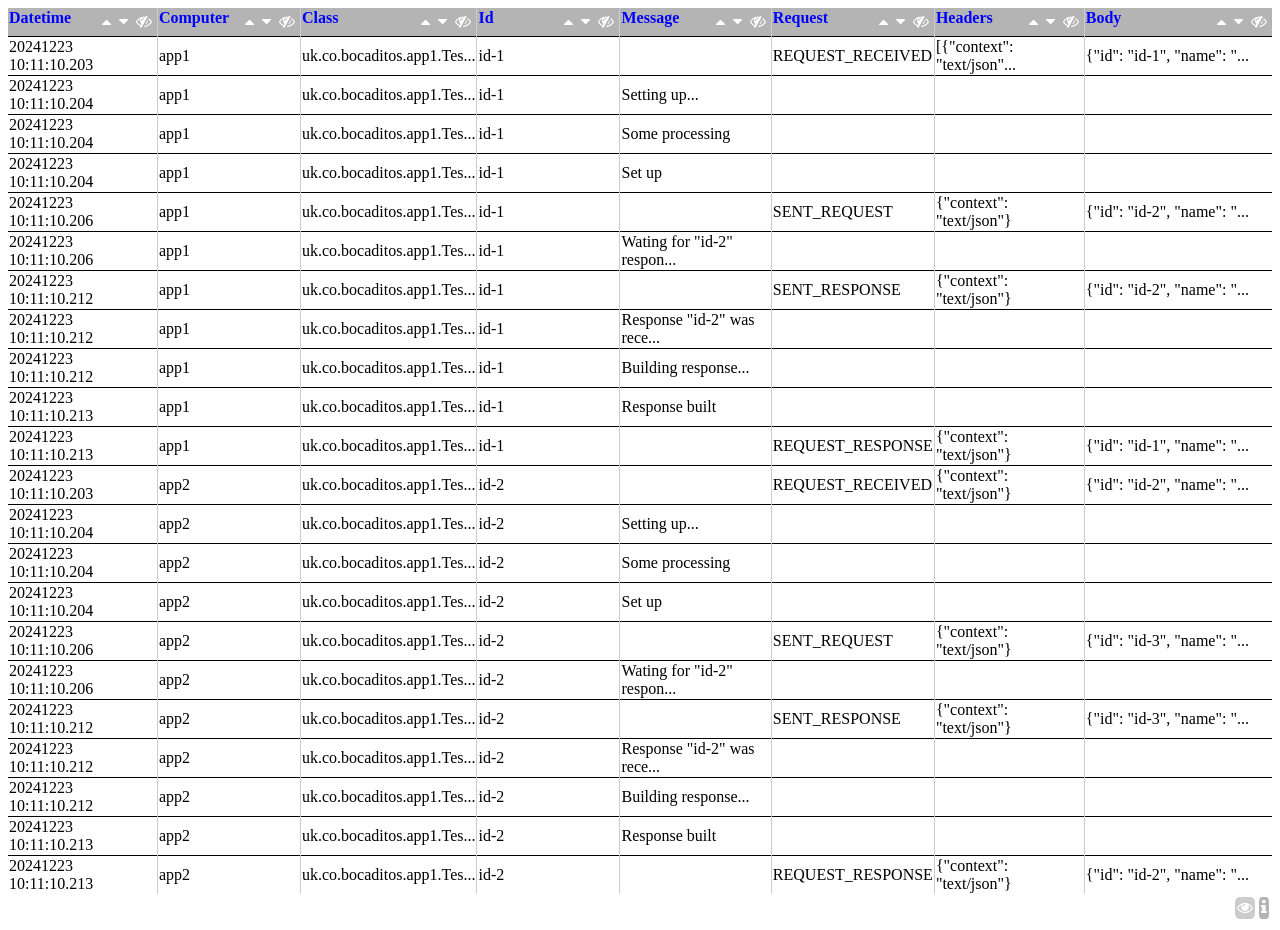
<file: testOut_.html>
<!DOCTYPE html>
<html>
	<head>
		<link rel="stylesheet" href="https://cdnjs.cloudflare.com/ajax/libs/font-awesome/4.7.0/css/font-awesome.min.css">
		<style>
			body {background-color: white;}
			.headers {color: #0000ff; background-color: #b4b4b4; font-weight: bold;}
			table {
  				table-layout: auto;
  				border: 0;
  				border-collapse: collapse;
			}
			tr {
				border-bottom: 1pt solid black;
			}
			tr:last-child {
				border-bottom: 0;
			}
			td {
				border-right: 1pt solid #CCCCCC;
				min-width: 140px;
			}
			td:last-child {
			 	border-right: 0;
				min-width: 140px;
			}
			.menu {
				float: right;
				flex-direction: row;
				min-width: 55px;
			}
			button {
				float: right;
				margin: 2px;
				border-radius: 25%;
				background-color: #b4b4b4;
				color: white;
				padding: 2px;
				font-size: 16px;
				border: none;
				cursor: pointer;
			}
			button:disabled {
				cursor: not-allowed;
				pointer-events: all !important;
				background-color: #CCCCCC;
			}

			/* The Modal (background) */
			.modal {
				display: none; /* Hidden by default */
				position: fixed; /* Stay in place */
				z-index: 1; /* Sit on top */
				padding-top: 100px; /* Location of the box */
				left: 0;
				top: 0;
				width: 100%; /* Full width */
				height: 100%; /* Full height */
				overflow: auto; /* Enable scroll if needed */
				background-color: rgb(0,0,0);
				background-color: rgba(0,0,0,0.4); /* Black w/ opacity */
			}
			
			.modal-header {
				background-color: #fefefe;
				margin: auto;
				padding-right: 10px;
				padding-left: 10px;
    			width: 650px;
    			height: 28px;
    			border-top-right-radius: 15px 15px;
    			border-top-left-radius: 15px 15px;
    			box-shadow: 8px 8px 8px #444444;
			}

			/* Modal Content */
			.modal-content {
				background-color: #fefefe;
				margin: auto;
				padding: 10px;
				border: 1px solid #888;
				width: 650px;
				height: 50%;
    			box-shadow: 8px 8px 8px #444444;
			}
			
			.modal-footer {
				background-color: #fefefe;
				margin: auto;
				padding-right: 10px;
				padding-left: 10px;
    			width: 650px;
    			height: 28px;
    			border-bottom-right-radius: 15px 15px;
    			border-bottom-left-radius: 15px 15px;
    			box-shadow: 8px 8px 8px #444444;
			}

			.prettyprint {
				width: 100%;
				height: 100%;
				padding: 0;
			}

			.cellView {
				cursor: pointer;
			}
		</style>
	</head>
	<body>
		<table id="logs">
			<colgroup>
				<col style="width:190px;">
				<col style="width:120px;">
				<col style="width:auto;">
				<col style="width:60px;">
				<col style="width:200px;">
				<col style="width:auto;">
				<col style="width:190px;">
				<col style="width:450px;">
			</colgroup>
			<tbody>
				<tr class="headers">
					<td>Datetime <div id="menu-0" class="menu">
						<button id="btn-0" title="Hide column" class="btn" onclick="showHideColumn(0, false)"><i class="fa fa-eye-slash"></i></button>
						<button id="down-0" title="Descending order" class="btn" onclick="sortDown(0)"><i class="fa fa-caret-down"></i></button>
						<button id="up-0" title="Ascending order" class="btn" onclick="sortUp(0)"><i class="fa fa-caret-up"></i></button>
					</div></td>
					<td>Computer <div id="menu-1" class="menu">
						<button id="btn-1" title="Hide column" class="btn" onclick="showHideColumn(1, false)"><i class="fa fa-eye-slash"></i></button>
						<button id="down-1" title="Descending order" class="btn" onclick="sortDown(1)"><i class="fa fa-caret-down"></i></button>
						<button id="up-1" title="Ascending order" class="btn" onclick="sortUp(1)"><i class="fa fa-caret-up"></i></button>
					</div></td>
					<td>Class <div id="menu-2" class="menu">
						<button id="btn-2" title="Hide column" class="btn" onclick="showHideColumn(2, false)"><i class="fa fa-eye-slash"></i></button>
						<button id="down-2" title="Descending order" class="btn" onclick="sortDown(2)"><i class="fa fa-caret-down"></i></button>
						<button id="up-2" title="Ascending order" class="btn" onclick="sortUp(2)"><i class="fa fa-caret-up"></i></button>
					</div></td>
					<td>Id <div id="menu-3" class="menu">
						<button id="btn-3" title="Hide column" class="btn" onclick="showHideColumn(3, false)"><i class="fa fa-eye-slash"></i></button>
						<button id="down-3" title="Descending order" class="btn" onclick="sortDown(3)"><i class="fa fa-caret-down"></i></button>
						<button id="up-3" title="Ascending order" class="btn" onclick="sortUp(3)"><i class="fa fa-caret-up"></i></button>
					</div></td>
					<td>Message <div id="menu-4" class="menu">
						<button id="btn-4" title="Hide column" class="btn" onclick="showHideColumn(4, false)"><i class="fa fa-eye-slash"></i></button>
						<button id="down-4" title="Descending order" class="btn" onclick="sortDown(4)"><i class="fa fa-caret-down"></i></button>
						<button id="up-4" title="Ascending order" class="btn" onclick="sortUp(4)"><i class="fa fa-caret-up"></i></button>
					</div></td>
					<td>Request <div id="menu-5" class="menu">
						<button id="btn-5" title="Hide column" class="btn" onclick="showHideColumn(5, false)"><i class="fa fa-eye-slash"></i></button>
						<button id="down-5" title="Descending order" class="btn" onclick="sortDown(5)"><i class="fa fa-caret-down"></i></button>
						<button id="up-5" title="Ascending order" class="btn" onclick="sortUp(5)"><i class="fa fa-caret-up"></i></button>
					</div></td>
					<td>Headers <div id="menu-6" class="menu">
						<button id="btn-6" title="Hide column" class="btn" onclick="showHideColumn(6, false)"><i class="fa fa-eye-slash"></i></button>
						<button id="down-6" title="Descending order" class="btn" onclick="sortDown(6)"><i class="fa fa-caret-down"></i></button>
						<button id="up-6" title="Ascending order" class="btn" onclick="sortUp(6)"><i class="fa fa-caret-up"></i></button>
					</div></td>
					<td>Body <div id="menu-7" class="menu">
						<button id="btn-7" title="Hide column" class="btn" onclick="showHideColumn(7, false)"><i class="fa fa-eye-slash"></i></button>
						<button id="down-7" title="Descending order" class="btn" onclick="sortDown(7)"><i class="fa fa-caret-down"></i></button>
						<button id="up-7" title="Ascending order" class="btn" onclick="sortUp(7)"><i class="fa fa-caret-up"></i></button>
					</div></td>
				</tr>
				<tr>
					<td>20241223 10:11:10.203</td>
					<td>app1</td>
					<td><div class="cellView" onclick="showValue('uk.co.bocaditos.app1.Test1')">uk.co.bocaditos.app1.Tes...</div></td>
					<td>id-1</td>
					<td></td>
					<td>REQUEST_RECEIVED</td>
					<td><div class="cellView" onclick="showValue('[{&quot;context&quot;: &quot;text/json&quot;}]')">[{&quot;context&quot;: &quot;text/json&quot;...</div></td>
					<td><div class="cellView" onclick="showValue('{&quot;id&quot;: &quot;id-1&quot;, &quot;name&quot;: &quot;name-1&quot;, &quot;type&quot;: &quot;request&quot;, &quot;data&quot;: {&quot;value&quot;: &quot;something&quot;}}')">{&quot;id&quot;: &quot;id-1&quot;, &quot;name&quot;: &quot;...</div></td>
				</tr>
				<tr>
					<td>20241223 10:11:10.204</td>
					<td>app1</td>
					<td><div class="cellView" onclick="showValue('uk.co.bocaditos.app1.Test1')">uk.co.bocaditos.app1.Tes...</div></td>
					<td>id-1</td>
					<td>Setting up...</td>
					<td></td>
					<td></td>
					<td></td>
				</tr>
				<tr>
					<td>20241223 10:11:10.204</td>
					<td>app1</td>
					<td><div class="cellView" onclick="showValue('uk.co.bocaditos.app1.Test1')">uk.co.bocaditos.app1.Tes...</div></td>
					<td>id-1</td>
					<td>Some processing</td>
					<td></td>
					<td></td>
					<td></td>
				</tr>
				<tr>
					<td>20241223 10:11:10.204</td>
					<td>app1</td>
					<td><div class="cellView" onclick="showValue('uk.co.bocaditos.app1.Test1')">uk.co.bocaditos.app1.Tes...</div></td>
					<td>id-1</td>
					<td>Set up</td>
					<td></td>
					<td></td>
					<td></td>
				</tr>
				<tr>
					<td>20241223 10:11:10.206</td>
					<td>app1</td>
					<td><div class="cellView" onclick="showValue('uk.co.bocaditos.app1.Test1')">uk.co.bocaditos.app1.Tes...</div></td>
					<td>id-1</td>
					<td></td>
					<td>SENT_REQUEST</td>
					<td>{&quot;context&quot;: &quot;text/json&quot;}</td>
					<td><div class="cellView" onclick="showValue('{&quot;id&quot;: &quot;id-2&quot;, &quot;name&quot;: &quot;name-1&quot;, &quot;type&quot;: &quot;request&quot;}')">{&quot;id&quot;: &quot;id-2&quot;, &quot;name&quot;: &quot;...</div></td>
				</tr>
				<tr>
					<td>20241223 10:11:10.206</td>
					<td>app1</td>
					<td><div class="cellView" onclick="showValue('uk.co.bocaditos.app1.Test1')">uk.co.bocaditos.app1.Tes...</div></td>
					<td>id-1</td>
					<td><div class="cellView" onclick="showValue('Wating for &quot;id-2&quot; response...')">Wating for &quot;id-2&quot; respon...</div></td>
					<td></td>
					<td></td>
					<td></td>
				</tr>
				<tr>
					<td>20241223 10:11:10.212</td>
					<td>app1</td>
					<td><div class="cellView" onclick="showValue('uk.co.bocaditos.app1.Test1')">uk.co.bocaditos.app1.Tes...</div></td>
					<td>id-1</td>
					<td></td>
					<td>SENT_RESPONSE</td>
					<td>{&quot;context&quot;: &quot;text/json&quot;}</td>
					<td><div class="cellView" onclick="showValue('{&quot;id&quot;: &quot;id-2&quot;, &quot;name&quot;: &quot;name-1&quot;, &quot;type&quot;: &quot;response&quot;}')">{&quot;id&quot;: &quot;id-2&quot;, &quot;name&quot;: &quot;...</div></td>
				</tr>
				<tr>
					<td>20241223 10:11:10.212</td>
					<td>app1</td>
					<td><div class="cellView" onclick="showValue('uk.co.bocaditos.app1.Test1')">uk.co.bocaditos.app1.Tes...</div></td>
					<td>id-1</td>
					<td><div class="cellView" onclick="showValue('Response &quot;id-2&quot; was received')">Response &quot;id-2&quot; was rece...</div></td>
					<td></td>
					<td></td>
					<td></td>
				</tr>
				<tr>
					<td>20241223 10:11:10.212</td>
					<td>app1</td>
					<td><div class="cellView" onclick="showValue('uk.co.bocaditos.app1.Test1')">uk.co.bocaditos.app1.Tes...</div></td>
					<td>id-1</td>
					<td>Building response...</td>
					<td></td>
					<td></td>
					<td></td>
				</tr>
				<tr>
					<td>20241223 10:11:10.213</td>
					<td>app1</td>
					<td><div class="cellView" onclick="showValue('uk.co.bocaditos.app1.Test1')">uk.co.bocaditos.app1.Tes...</div></td>
					<td>id-1</td>
					<td>Response built</td>
					<td></td>
					<td></td>
					<td></td>
				</tr>
				<tr>
					<td>20241223 10:11:10.213</td>
					<td>app1</td>
					<td><div class="cellView" onclick="showValue('uk.co.bocaditos.app1.Test1')">uk.co.bocaditos.app1.Tes...</div></td>
					<td>id-1</td>
					<td></td>
					<td>REQUEST_RESPONSE</td>
					<td>{&quot;context&quot;: &quot;text/json&quot;}</td>
					<td><div class="cellView" onclick="showValue('{&quot;id&quot;: &quot;id-1&quot;, &quot;name&quot;: &quot;name-2&quot;, &quot;type&quot;: &quot;response&quot;}')">{&quot;id&quot;: &quot;id-1&quot;, &quot;name&quot;: &quot;...</div></td>
				</tr>
				<tr>
					<td>20241223 10:11:10.203</td>
					<td>app2</td>
					<td><div class="cellView" onclick="showValue('uk.co.bocaditos.app1.Test1')">uk.co.bocaditos.app1.Tes...</div></td>
					<td>id-2</td>
					<td></td>
					<td>REQUEST_RECEIVED</td>
					<td>{&quot;context&quot;: &quot;text/json&quot;}</td>
					<td><div class="cellView" onclick="showValue('{&quot;id&quot;: &quot;id-2&quot;, &quot;name&quot;: &quot;name-1&quot;, &quot;type&quot;: &quot;request&quot;}')">{&quot;id&quot;: &quot;id-2&quot;, &quot;name&quot;: &quot;...</div></td>
				</tr>
				<tr>
					<td>20241223 10:11:10.204</td>
					<td>app2</td>
					<td><div class="cellView" onclick="showValue('uk.co.bocaditos.app1.Test1')">uk.co.bocaditos.app1.Tes...</div></td>
					<td>id-2</td>
					<td>Setting up...</td>
					<td></td>
					<td></td>
					<td></td>
				</tr>
				<tr>
					<td>20241223 10:11:10.204</td>
					<td>app2</td>
					<td><div class="cellView" onclick="showValue('uk.co.bocaditos.app1.Test1')">uk.co.bocaditos.app1.Tes...</div></td>
					<td>id-2</td>
					<td>Some processing</td>
					<td></td>
					<td></td>
					<td></td>
				</tr>
				<tr>
					<td>20241223 10:11:10.204</td>
					<td>app2</td>
					<td><div class="cellView" onclick="showValue('uk.co.bocaditos.app1.Test1')">uk.co.bocaditos.app1.Tes...</div></td>
					<td>id-2</td>
					<td>Set up</td>
					<td></td>
					<td></td>
					<td></td>
				</tr>
				<tr>
					<td>20241223 10:11:10.206</td>
					<td>app2</td>
					<td><div class="cellView" onclick="showValue('uk.co.bocaditos.app1.Test1')">uk.co.bocaditos.app1.Tes...</div></td>
					<td>id-2</td>
					<td></td>
					<td>SENT_REQUEST</td>
					<td>{&quot;context&quot;: &quot;text/json&quot;}</td>
					<td><div class="cellView" onclick="showValue('{&quot;id&quot;: &quot;id-3&quot;, &quot;name&quot;: &quot;name-2&quot;, &quot;type&quot;: &quot;request&quot;}')">{&quot;id&quot;: &quot;id-3&quot;, &quot;name&quot;: &quot;...</div></td>
				</tr>
				<tr>
					<td>20241223 10:11:10.206</td>
					<td>app2</td>
					<td><div class="cellView" onclick="showValue('uk.co.bocaditos.app1.Test1')">uk.co.bocaditos.app1.Tes...</div></td>
					<td>id-2</td>
					<td><div class="cellView" onclick="showValue('Wating for &quot;id-2&quot; response...')">Wating for &quot;id-2&quot; respon...</div></td>
					<td></td>
					<td></td>
					<td></td>
				</tr>
				<tr>
					<td>20241223 10:11:10.212</td>
					<td>app2</td>
					<td><div class="cellView" onclick="showValue('uk.co.bocaditos.app1.Test1')">uk.co.bocaditos.app1.Tes...</div></td>
					<td>id-2</td>
					<td></td>
					<td>SENT_RESPONSE</td>
					<td>{&quot;context&quot;: &quot;text/json&quot;}</td>
					<td><div class="cellView" onclick="showValue('{&quot;id&quot;: &quot;id-3&quot;, &quot;name&quot;: &quot;name-2&quot;, &quot;type&quot;: &quot;response&quot;}')">{&quot;id&quot;: &quot;id-3&quot;, &quot;name&quot;: &quot;...</div></td>
				</tr>
				<tr>
					<td>20241223 10:11:10.212</td>
					<td>app2</td>
					<td><div class="cellView" onclick="showValue('uk.co.bocaditos.app1.Test1')">uk.co.bocaditos.app1.Tes...</div></td>
					<td>id-2</td>
					<td><div class="cellView" onclick="showValue('Response &quot;id-2&quot; was received')">Response &quot;id-2&quot; was rece...</div></td>
					<td></td>
					<td></td>
					<td></td>
				</tr>
				<tr>
					<td>20241223 10:11:10.212</td>
					<td>app2</td>
					<td><div class="cellView" onclick="showValue('uk.co.bocaditos.app1.Test1')">uk.co.bocaditos.app1.Tes...</div></td>
					<td>id-2</td>
					<td>Building response...</td>
					<td></td>
					<td></td>
					<td></td>
				</tr>
				<tr>
					<td>20241223 10:11:10.213</td>
					<td>app2</td>
					<td><div class="cellView" onclick="showValue('uk.co.bocaditos.app1.Test1')">uk.co.bocaditos.app1.Tes...</div></td>
					<td>id-2</td>
					<td>Response built</td>
					<td></td>
					<td></td>
					<td></td>
				</tr>
				<tr>
					<td>20241223 10:11:10.213</td>
					<td>app2</td>
					<td><div class="cellView" onclick="showValue('uk.co.bocaditos.app1.Test1')">uk.co.bocaditos.app1.Tes...</div></td>
					<td>id-2</td>
					<td></td>
					<td>REQUEST_RESPONSE</td>
					<td>{&quot;context&quot;: &quot;text/json&quot;}</td>
					<td><div class="cellView" onclick="showValue('{&quot;id&quot;: &quot;id-2&quot;, &quot;name&quot;: &quot;name-2&quot;, &quot;type&quot;: &quot;response&quot;}')">{&quot;id&quot;: &quot;id-2&quot;, &quot;name&quot;: &quot;...</div></td>
				</tr>
			</tbody>
			<tbody>
				<tr>
					<td colspan=8><div class="menu">
						<button id="menu-info" title="Show information" class="btn" onclick="showInfo()"><i class="fa fa-info"></i></button>
						<button id="menu-main" title="Show all columns" class="btn" onclick="showAll()" disabled><i class="fa fa-eye"></i></button>
					</div></td>
				</tr>
			</tbody>
		</table>
		<div id="info" class="modal">
			<div class="modal-header">
				<button id="info-close-top" title="Close information" class="btn" onclick="hideInfo()"><i class="fa fa-close"></i></button>
				<button id="info-copy-top" title="Copy information" class="btn" onclick="copyInfo2Clipboard()"><i class="fa fa-copy"></i></button>
			</div>

  			<!-- Modal content -->
 			<div class="modal-content">
 				<textarea id="infoJson" class="prettyprint"></textarea>
 			</div>

 			<div class="modal-footer"><button id="info-close-bottom" title="Close information" class="btn" onclick="hideInfo()"><i class="fa fa-close"></i></button></div>
		</div>
		<div id="view" class="modal">
			<div class="modal-header">
				<button id="view-close-top" title="Close view" class="btn" onclick="hideView()"><i class="fa fa-close"></i></button>
				<button id="view-copy-top" title="Copy view" class="btn" onclick="copyView2Clipboard()"><i class="fa fa-copy"></i></button>
			</div>

  			<!-- Modal content -->
 			<div class="modal-content">
 				<textarea id="viewJson" class="prettyprint"></textarea>
 			</div>

 			<div class="modal-footer"><button id="view-close-bottom" title="Close view" class="btn" onclick="hideView()"><i class="fa fa-close"></i></button></div>
		</div>

		<script>
			const infoTxt = buildInfo();
			const infoView = document.getElementById("info");
			const infoTextArea = document.getElementById("infoJson");
			const view = document.getElementById("view");
			const viewTextArea = document.getElementById("viewJson");

			function sortUp(colNum) {
				sortTable(colNum, false);
			}

			function sortDown(colNum) {
				sortTable(colNum, true);
			}

			function showHideColumn(colNum, show) {
				const table = document.getElementById('logs')
				const column = table.getElementsByTagName('col')[colNum]

				if (column) {
			    	column.style.visibility = show ? "" : "collapse";

					let menu = document.getElementById('menu-' + colNum)

					if (menu) {
						menu.style.display = show ? "" : "none";
			    	}

					menu = document.getElementById('menu-main')
					if (menu) {
						menu.disabled = false;
	    			}
				}
			}

			function showAll() {
				const table = document.getElementById('logs')
				const columns = table.getElementsByTagName('col')
				let colNum = -1;
				let menu;

				for (const column of columns) {		
					if (column) {
			    		column.style.visibility = "";

			    		menu = document.getElementById('menu-' + ++colNum)
						if (menu) {
							menu.style.display = "";
			    		}
					}
				}

				menu = document.getElementById('menu-main')
				if (menu) {
					menu.disabled = true;
	    		}
			}

			function sortTable(col, reverse) {
				const table = document.getElementById('logs')
				var tb = table.tBodies[0], // use `<tbody>` to ignore `<thead>` and `<tfoot>` rows

        		tr = Array.prototype.slice.call(tb.rows, 1), // put rows into array
		        	i;
			    reverse = -((+reverse) || -1);
    			tr = tr.sort(function (a, b) { // sort rows
        			return reverse // `-1 *` if want opposite order
            			* (a.cells[col].textContent.trim() // using `.textContent.trim()` for test
                		.	localeCompare(b.cells[col].textContent.trim())
               		);
    			});

    			for (i = 0; i < tr.length; ++i) {
    				tb.appendChild(tr[i]); // append each row in order
    			}
			}

			function showValue(value) {
				if ((value.charAt(0) == '{' && value.charAt(1) == '"') || (value.charAt(0) == '[' && (value.charAt(1) == '{' || value.charAt(1) == '"'))) {
					let obj = JSON.parse(value);

					value = JSON.stringify(obj, null, 4);
				}
				viewTextArea.value = value;
				view.style.display = "block";
			}

			function hideView() {
				view.style.display = "none";
			}

			function copyView2Clipboard() {
				copy2Clipboard(viewTextArea.value);
			}

			function showInfo() {
				showValue(infoTxt);
			}

			function hideInfo() {
				infoView.style.display = "none";
			}

			function copyInfo2Clipboard() {
				copy2Clipboard(infoTextArea.value);
			}

			function buildInfo() {
				let value = {"appName":"Log2Xlsx","version":"1.00.000","formats":"src/test/resources/formats.txt","idFiledName":"id","logFiles":"xxx.log","filter":null};

				return JSON.stringify(value, null, 4);
			}

			function copy2Clipboard(value) {
				navigator.clipboard.writeText(value);
			}
		</script>
	</body>
</html>
</file>
